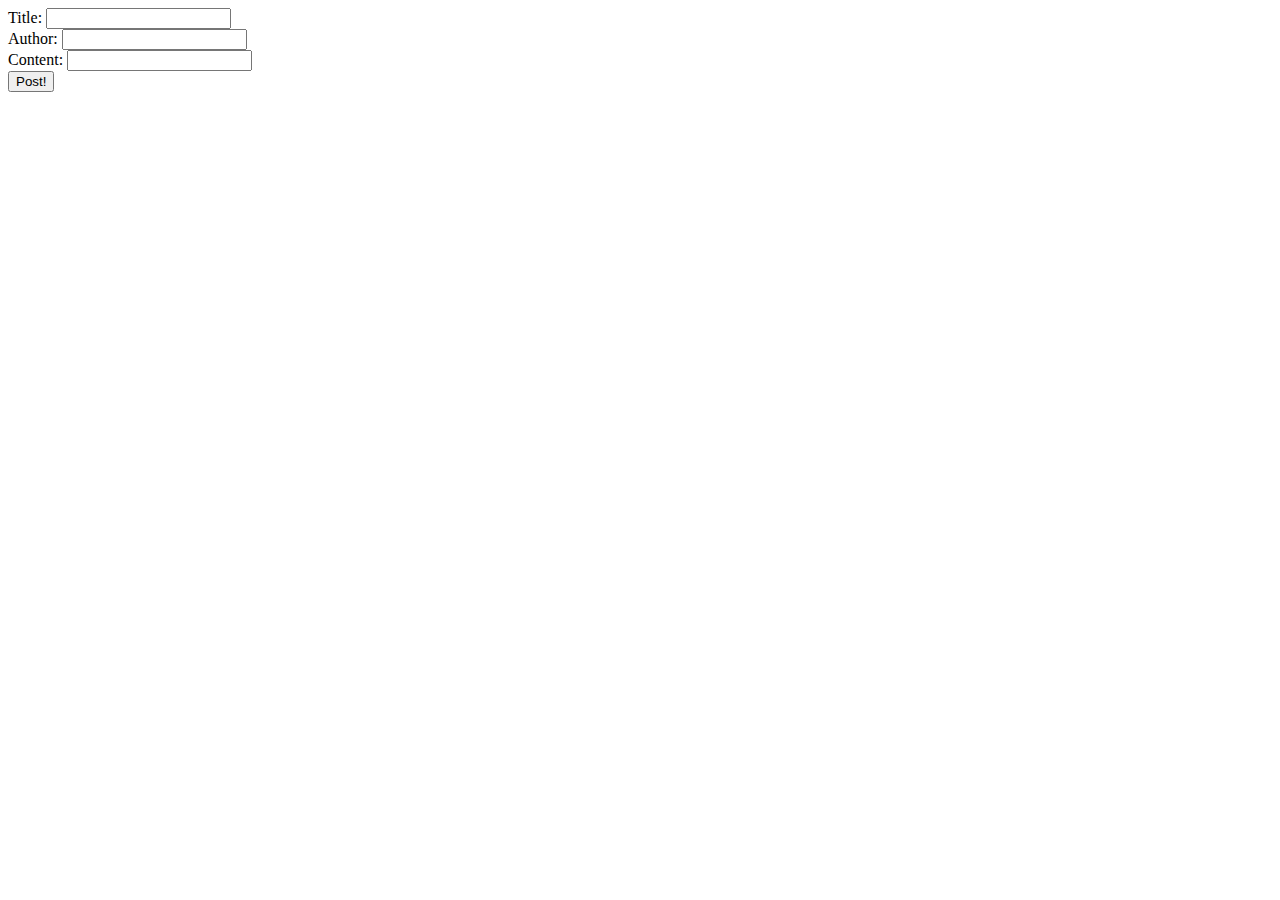
<file: templates/new_post.html>
<!DOCTYPE html>
<html lang="en" dir="ltr">
  <head>
    <meta charset="utf-8">
    <title></title>
  </head>
  <body>
    <form method="post" action="/posts_printed">
      <label>
        Title:
        <input type="text" name="title" value=""><br/>
      </label>
      <label>
        Author:
        <input type="text" name="author" value=""><br/>
      </label>
      <label>
        Content:
        <input type="text" name="content" value=""><br/>
      </label>
      <button type="submit">Post!</button>
    </form>
  </body>
</html>
</file>
